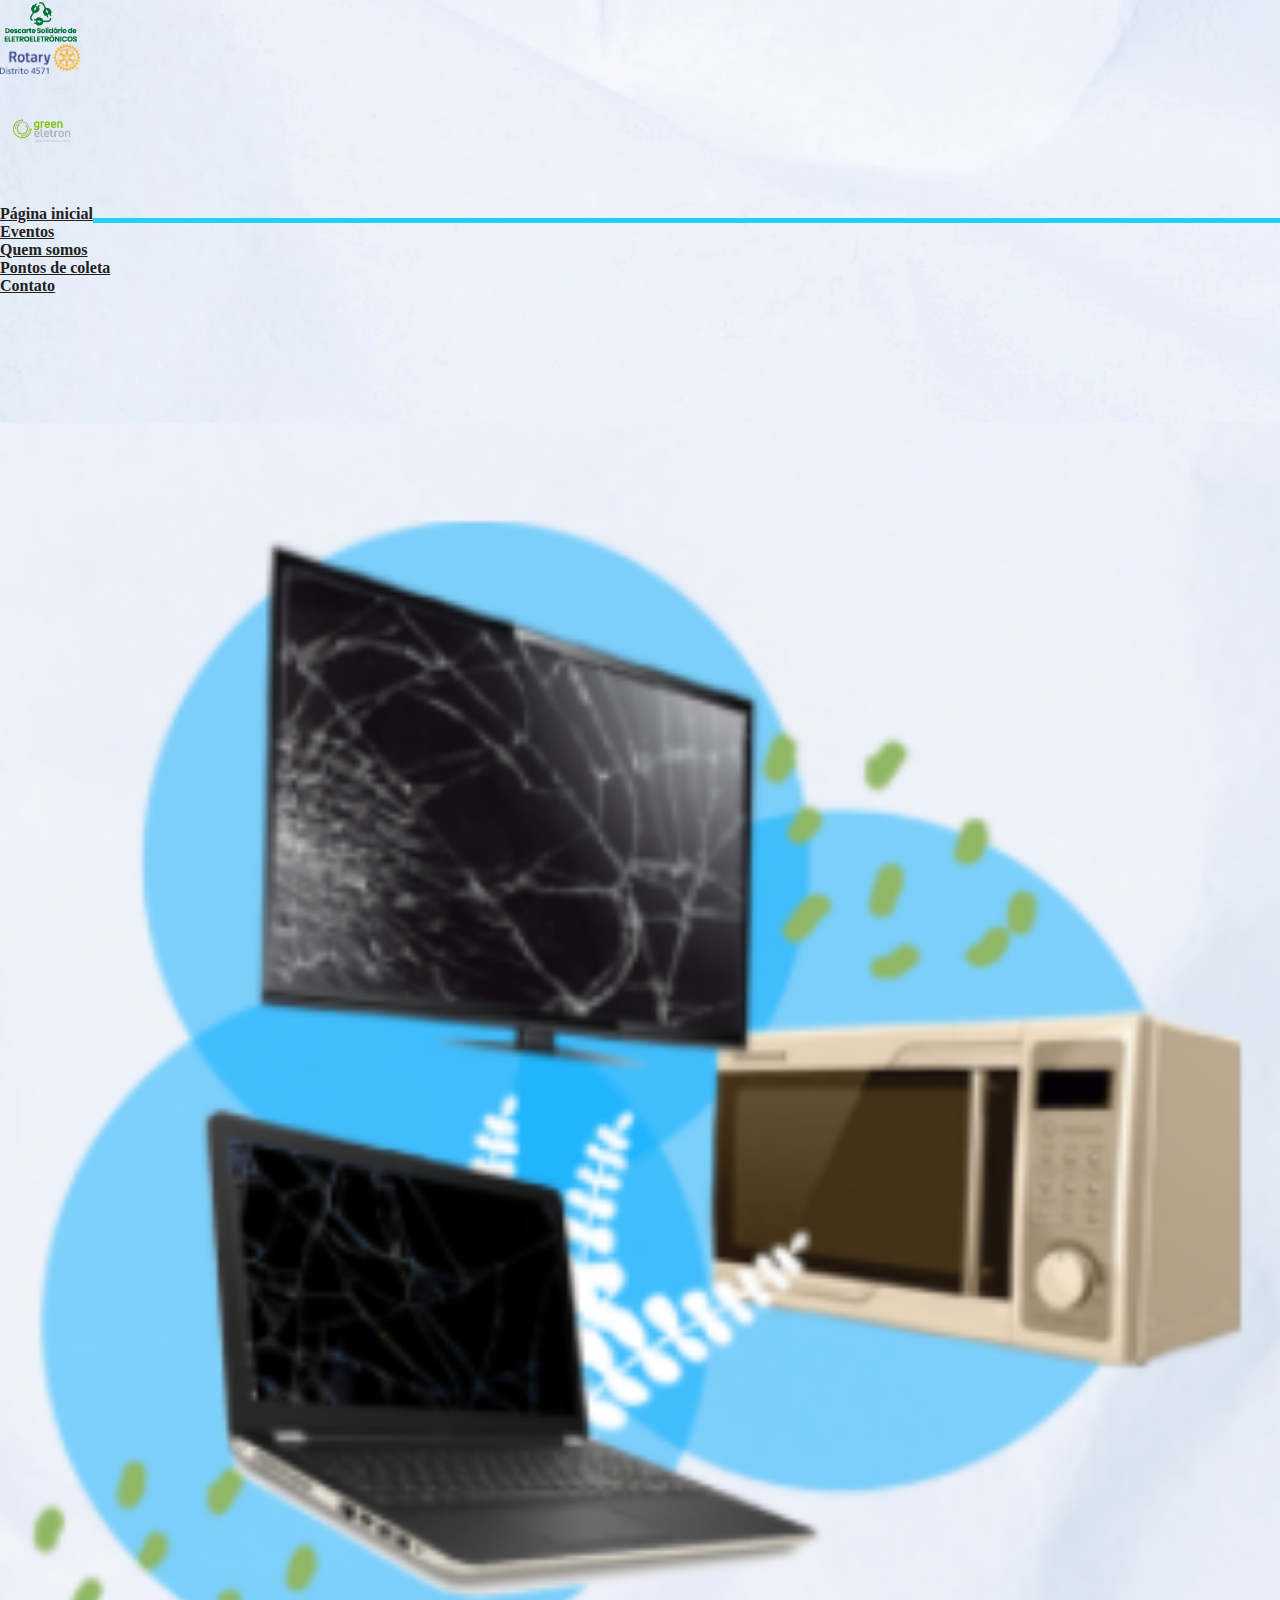
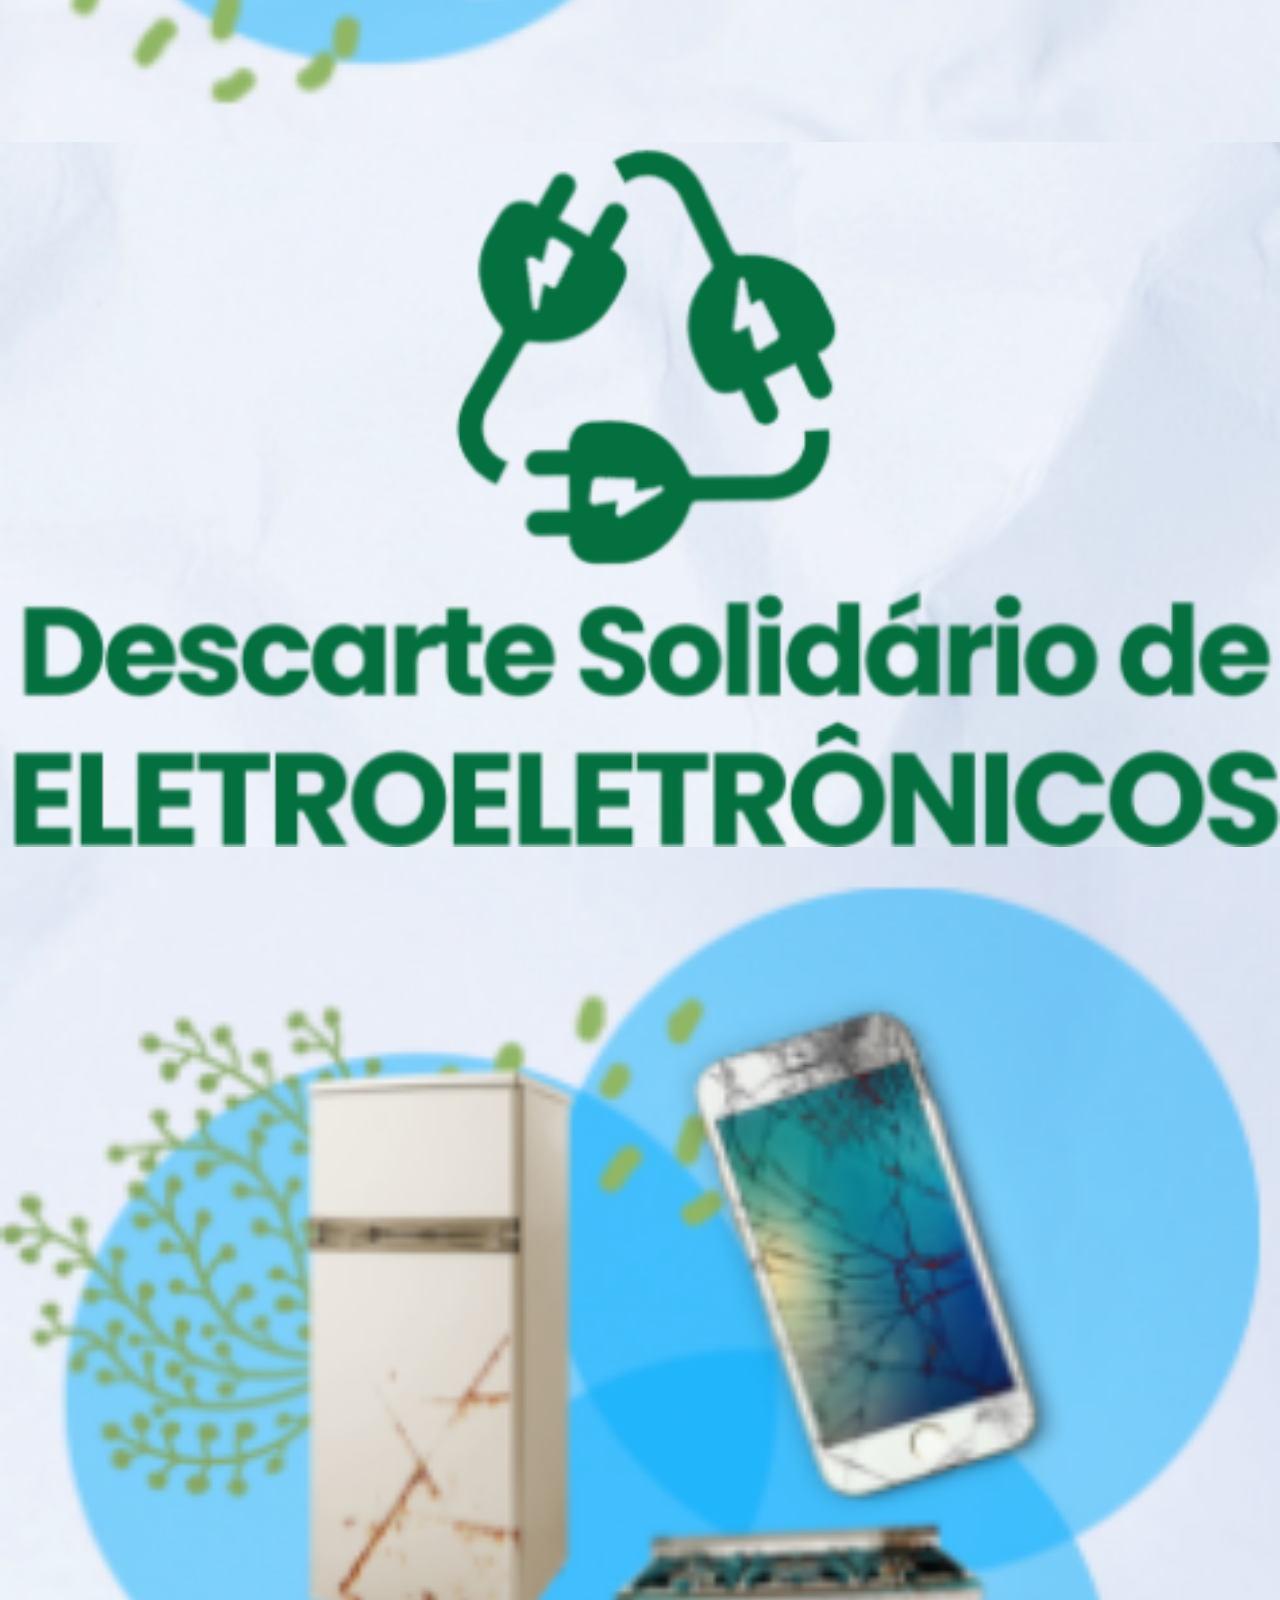
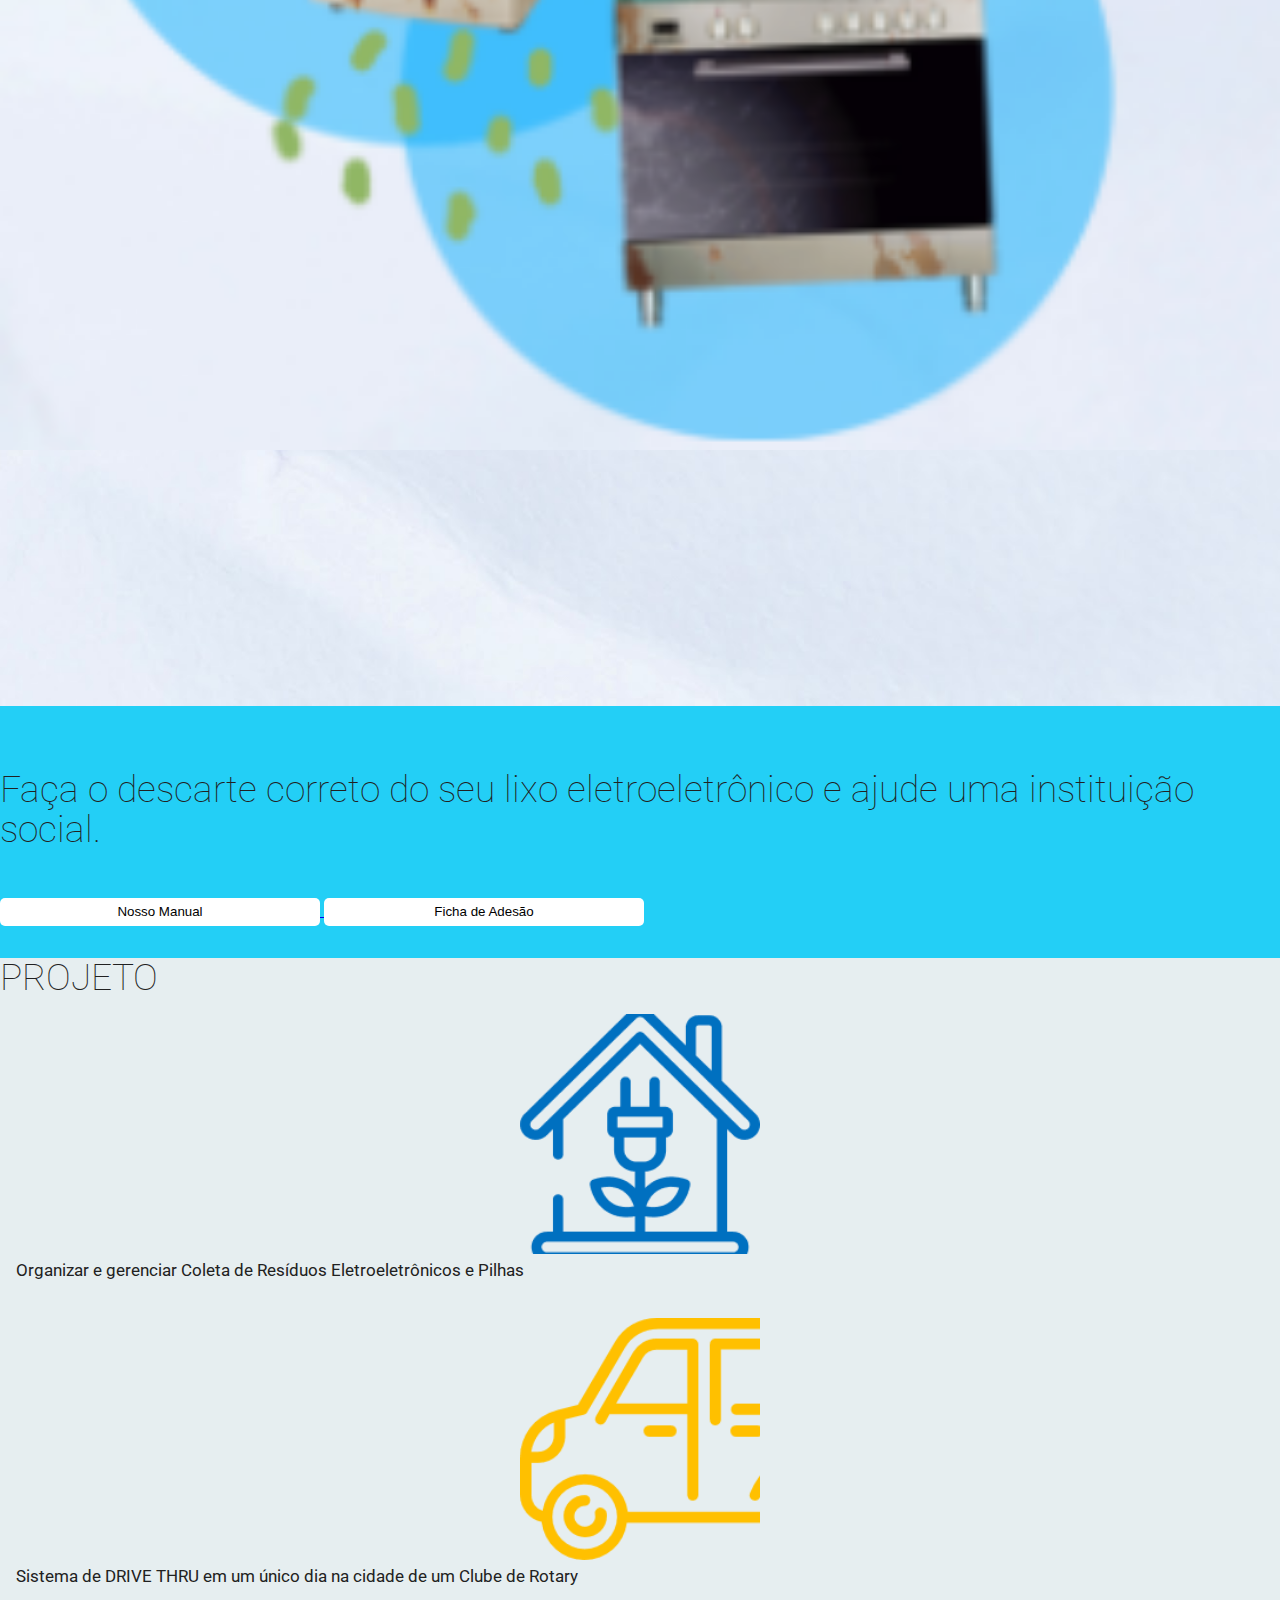
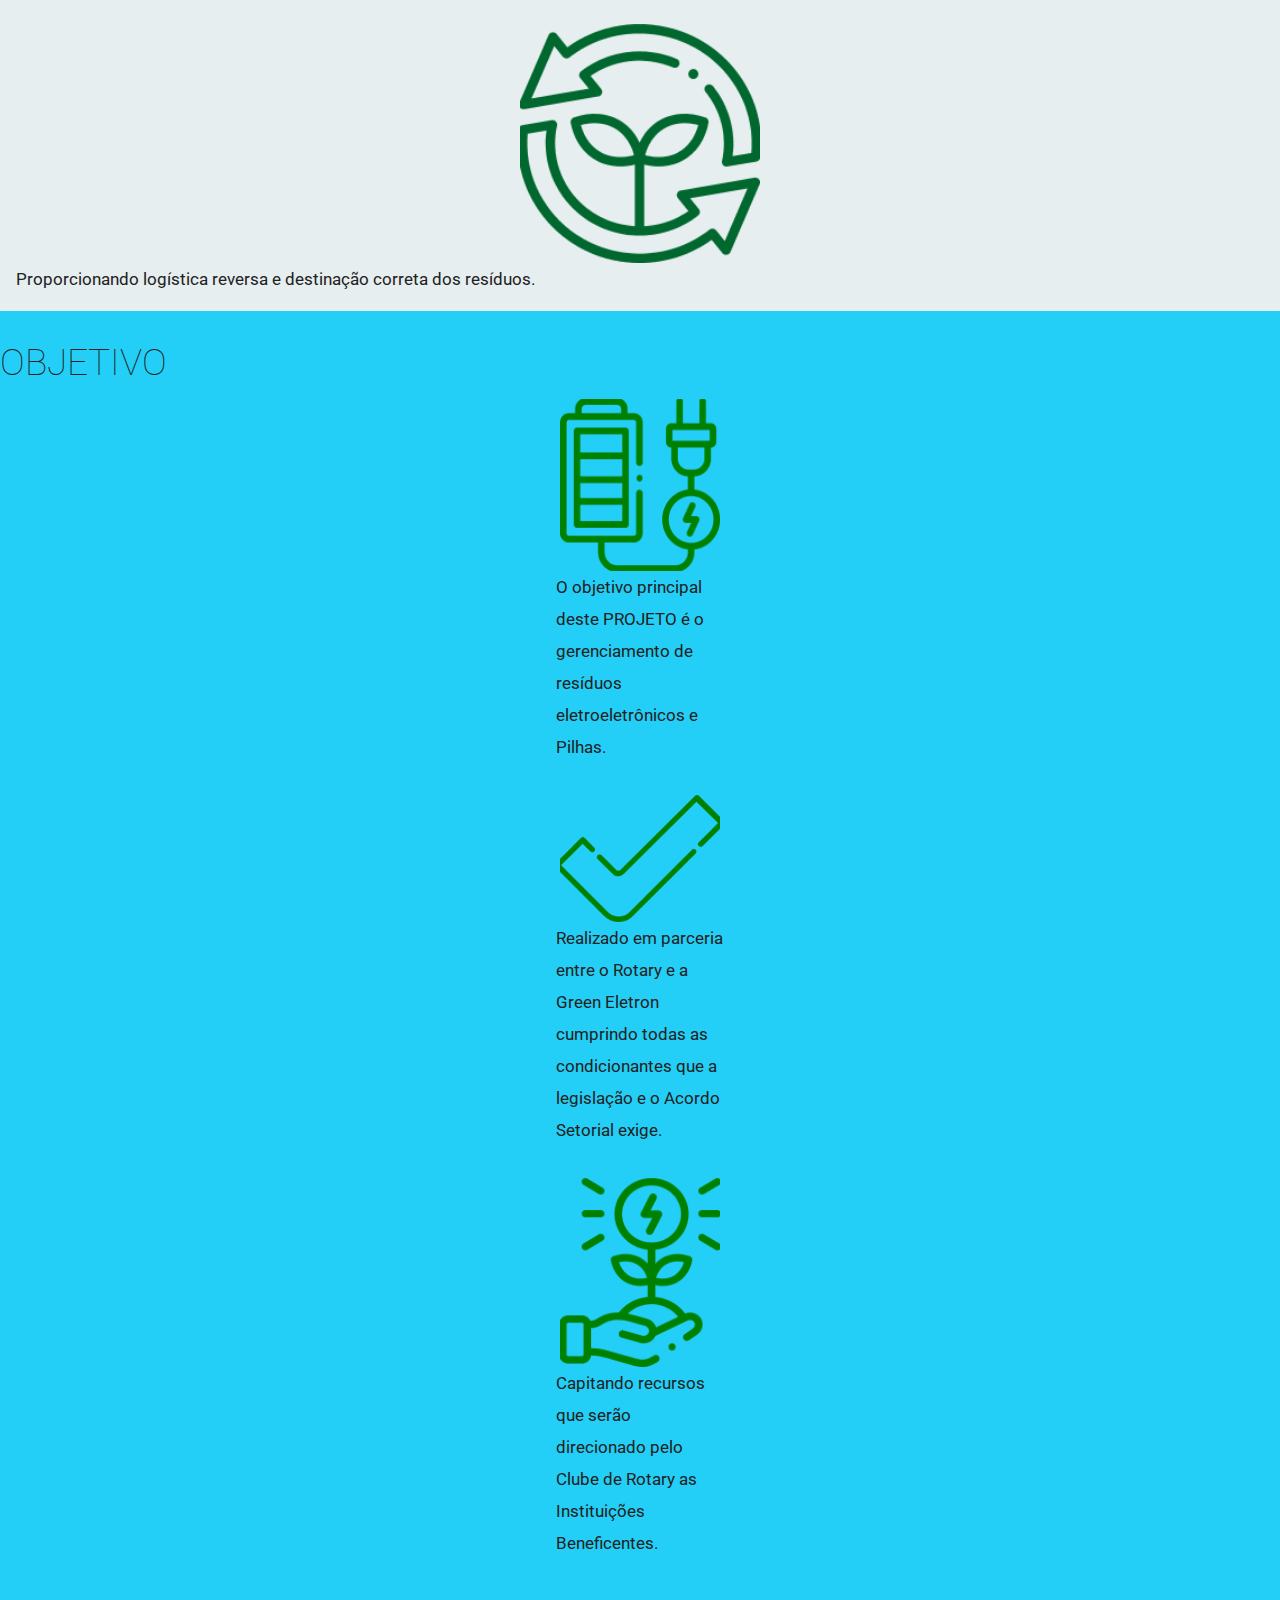
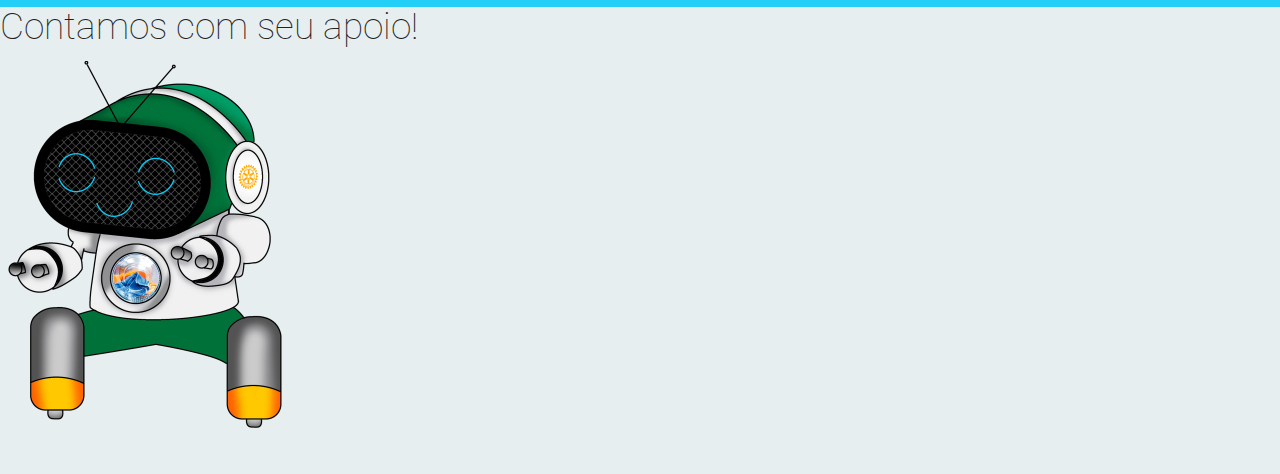
<file: index.html>
<!DOCTYPE html>
<html lang="en">
  <head>
    <link rel="preconnect" href="https://fonts.googleapis.com" />
    <link rel="preconnect" href="https://fonts.gstatic.com" crossorigin />
    <link
      href="https://fonts.googleapis.com/css2?family=Roboto:wght@100;300;400;500;700&display=swap"
      rel="stylesheet"
    />
    <meta charset="UTF-8" />
    <meta http-equiv="X-UA-Compatible" content="IE=edge" />
    <meta name="viewport" content="width=device-width, initial-scale=1.0" />
    <link
      href="https://cdn.jsdelivr.net/npm/bootstrap@5.1.3/dist/css/bootstrap.min.css"
      rel="stylesheet"
      integrity="sha384-1BmE4kWBq78iYhFldvKuhfTAU6auU8tT94WrHftjDbrCEXSU1oBoqyl2QvZ6jIW3"
      crossorigin="anonymous"
    />
    <link rel="stylesheet" href="./css/style.css" />
    <link rel="stylesheet" href="https://maxst.icons8.com/vue-static/landings/line-awesome/line-awesome/1.3.0/css/line-awesome.min.css">
    <title>Rotary 4751</title>
  </head>
  <body>
    <header class="container-fluid p-0">
      <nav class="navbar navbar-expand-lg mx-auto">
        <div class="container-fluid">
          <a class="navbar-brand d-flex align-items-center" href="/">
            <img
              src="./images/logo-top.png"
              alt="Logo Descarte"
              class="img-logo  mr-2"
            />
            <img
            src="./images/rotary.png"
            alt="Logo Rotary"
            class="img-logo mr-2"
          />
          <img
          src="./images/green.png"
          alt="Logo Green Eletron"
          class="img-logo"
        />
          
          <button
            class="navbar-toggler"
            type="button"
            data-bs-toggle="collapse"
            data-bs-target="#navbarSupportedContent"
            aria-controls="navbarSupportedContent"
            aria-expanded="false"
            aria-label="Toggle navigation"
          >
            <span class="navbar-toggler-icon">
              <i class="las la-bars"></i>
            </span>
          </button>
          <div class="collapse navbar-collapse" id="navbarSupportedContent">
            <ul class="navbar-nav ms-auto mb-2">
              <li class="nav-item active">
                <a class="nav-link " href="index.html">Página inicial </a>
              </li>
              <li class="nav-item">
                <a class="nav-link" href="eventos.html">Eventos</a>
              </li>

              <li class="nav-item">
                <a class="nav-link" href="quem-somos.html">Quem somos</a>
              </li>
              <li class="nav-item">
                <a class="nav-link" href="pontos.html">Pontos de coleta</a>
              </li>
              <li class="nav-item">
                <a class="nav-link" href="#">Contato</a>
              </li>
            </ul>
          </div>
        </div>
      </nav>

      <div class="container p-intro">
        <div class="row align-items-center">
          <div class="col-md-3 me-auto">
            <img
              src="./images/computer.png"
              alt=""
              class="img-fluid mt-5 w-100"
            />
          </div>
          <div class="col-md-6">
            <img src="./images/descarte.png" alt="" class="img-fluid w-100" />
          </div>
          <div class="col-md-3 ms-auto">
            <img src="./images/cell.png" alt="" class="img-fluid w-100 mt-5" />
          </div>
        </div>
      </div>
    </header>
    <main>
      <div class="intro-descarte">
        <div class="container">
          <div class="row">
            <div class="col-12 text-center">
              <h1>
                Faça o descarte correto do seu lixo eletroeletrônico e ajude uma
                instituição social.
              </h1>

              <a href="404.html" target="_blank">
                <button class="btn-1">Nosso Manual</button>
              </a>

              <a href="./pdf/ficha.docx" download>
                <button class="btn-1">Ficha de Adesão</button>
              </a>
            </div>
          </div>
        </div>
      </div>
      <div class="container mt-4 text-center project">
        <h1>PROJETO</h1>
        <div class="row mt-5">
          <div class="col-md-4 item-project">
            <div>
              <img src="./images/house.png" alt="" class="img-fluid" />
              <p>
                Organizar e gerenciar Coleta de Resíduos Eletroeletrônicos e
                Pilhas
              </p>
            </div>
          </div>
          <div class="col-md-4 item-project">
            <div>
              <img src="./images/car.png" alt="" class="img-fluid" />
              <p>
                Sistema de DRIVE THRU em um único dia na cidade de um Clube de
                Rotary
              </p>
            </div>
          </div>
          <div class="col-md-4 item-project">
            <div>
              <img src="./images/plant.png" alt="" class="img-fluid" />
              <p>
                Proporcionando logística reversa e destinação correta dos
                resíduos.
              </p>
            </div>
          </div>
        </div>
      </div>

      <div class="objective">
        <div class="container">
          <div class="row">
            <div class="col-12 text-center">
              <h1>OBJETIVO</h1>

              <div class="row mt-5 align-items-center text-center">
                <div class="col-md-4 item-objective">
                  <div>
                    <img src="./images/battery.png" alt="" class="img-fluid" />
                    <p>
                      O objetivo principal deste PROJETO é o gerenciamento de
                      resíduos eletroeletrônicos e Pilhas.
                    </p>
                  </div>
                </div>
                <div class="col-md-4 item-objective">
                  <div>
                    <img src="./images/check.png" alt="" class="img-fluid" />
                    <p>
                      Realizado em parceria entre o Rotary e a Green Eletron
                      cumprindo todas as condicionantes que a legislação e o
                      Acordo Setorial exige.
                    </p>
                  </div>
                </div>
                <div class="col-md-4 item-objective">
                  <div>
                    <img src="./images/coin.png" alt="" class="img-fluid" />
                    <p>
                      Capitando recursos que serão direcionado pelo Clube de
                      Rotary as Instituições Beneficentes.
                    </p>
                  </div>
                </div>
              </div>
            </div>
          </div>
        </div>
      </div>
      <div class="container mt-4 text-center apoio">
        <h1>Contamos com seu apoio!</h1>
        <div class="row mt-5 text-center">
          <div class="col-12">
            <img src="./images/robot.png" alt="" class="img-fluid mt-5 mx-auto" />
          
          </div>
        </div>
      </div>
    </main>
    <script
      src="https://cdn.jsdelivr.net/npm/@popperjs/core@2.10.2/dist/umd/popper.min.js"
      integrity="sha384-7+zCNj/IqJ95wo16oMtfsKbZ9ccEh31eOz1HGyDuCQ6wgnyJNSYdrPa03rtR1zdB"
      crossorigin="anonymous"
    ></script>
    <script
      src="https://cdn.jsdelivr.net/npm/bootstrap@5.1.3/dist/js/bootstrap.min.js"
      integrity="sha384-QJHtvGhmr9XOIpI6YVutG+2QOK9T+ZnN4kzFN1RtK3zEFEIsxhlmWl5/YESvpZ13"
      crossorigin="anonymous"
    ></script>
    <script src="https://ajax.googleapis.com/ajax/libs/jquery/3.5.1/jquery.min.js"></script>
    <script src="./js/main.js"></script>
  </body>
</html>
</file>
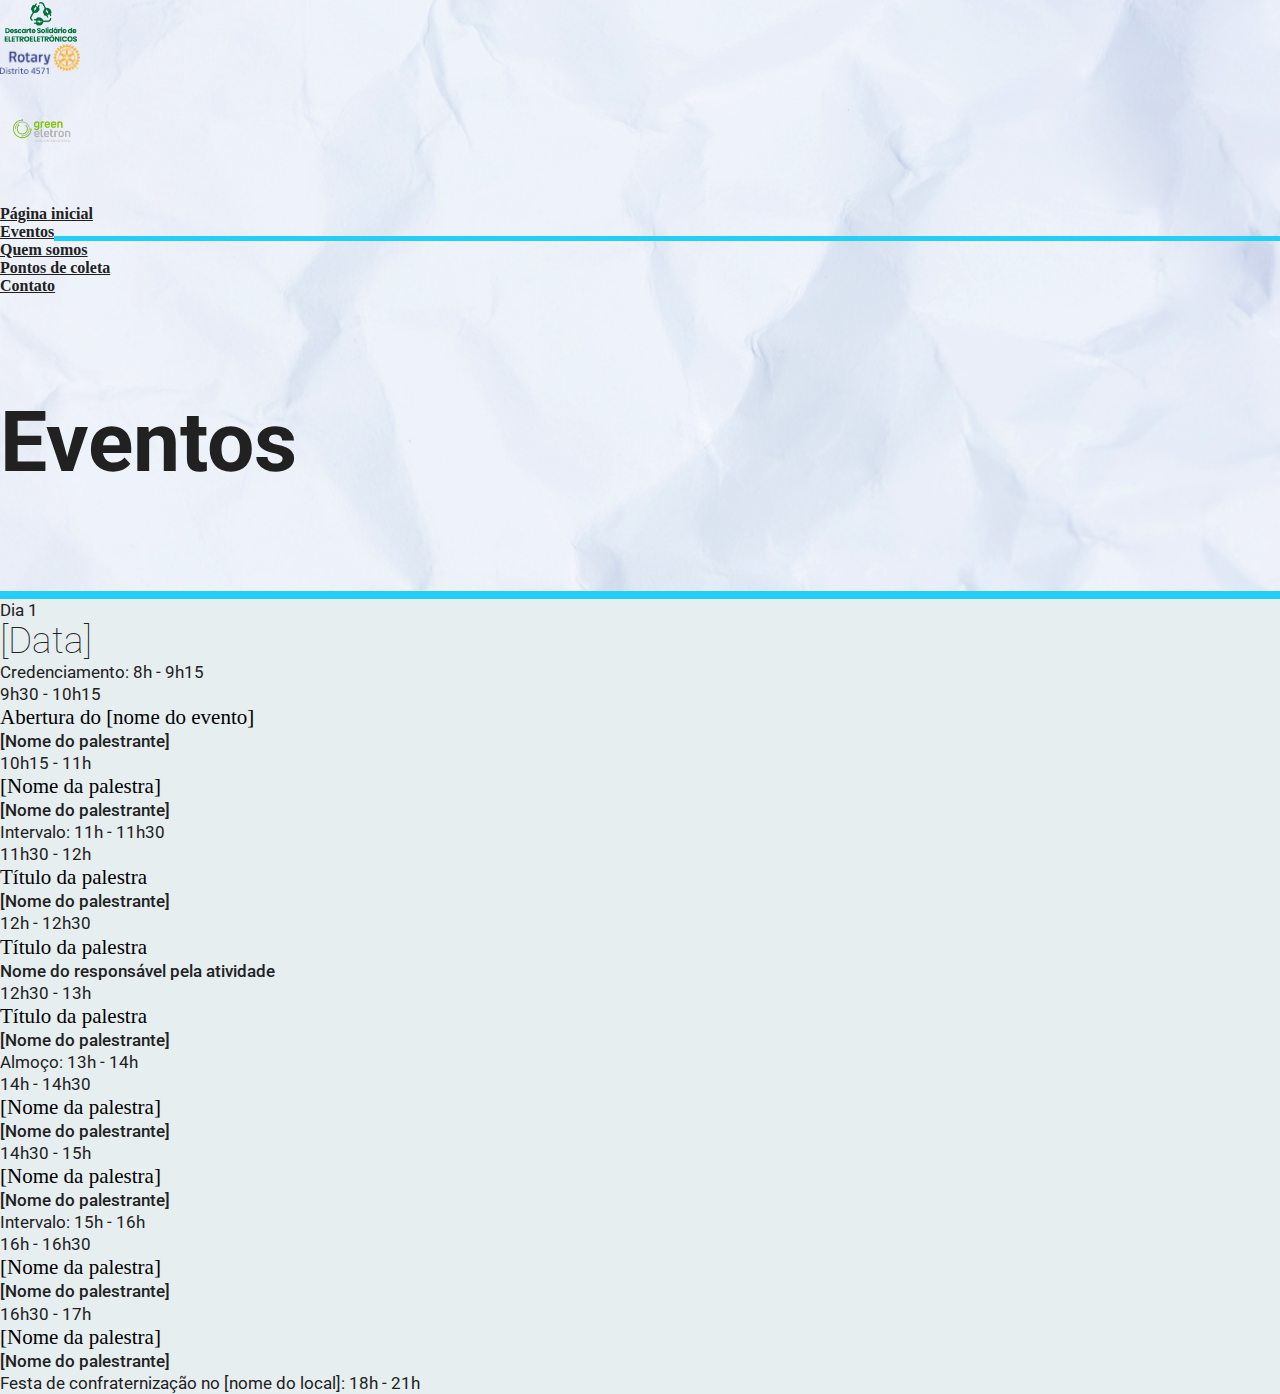
<file: eventos.html>
<!DOCTYPE html>
<html lang="en">
  <head>
    <link rel="preconnect" href="https://fonts.googleapis.com" />
    <link rel="preconnect" href="https://fonts.gstatic.com" crossorigin />
    <link
      href="https://fonts.googleapis.com/css2?family=Roboto:wght@100;300;400;500;700&display=swap"
      rel="stylesheet"
    />
    <meta charset="UTF-8" />
    <meta http-equiv="X-UA-Compatible" content="IE=edge" />
    <meta name="viewport" content="width=device-width, initial-scale=1.0" />
    <link
      href="https://cdn.jsdelivr.net/npm/bootstrap@5.1.3/dist/css/bootstrap.min.css"
      rel="stylesheet"
      integrity="sha384-1BmE4kWBq78iYhFldvKuhfTAU6auU8tT94WrHftjDbrCEXSU1oBoqyl2QvZ6jIW3"
      crossorigin="anonymous"
    />
    <link rel="stylesheet" href="css/style.css" />
    <link
      rel="stylesheet"
      href="https://maxst.icons8.com/vue-static/landings/line-awesome/line-awesome/1.3.0/css/line-awesome.min.css"
    />
    <title>Rotary 4751</title>
  </head>
  <body>
    <header class="container-fluid">
      <nav class="navbar navbar-expand-lg mx-auto">
        <div class="container-fluid">
          <a class="navbar-brand d-flex align-items-center" href="/">
            <img
            src="./images/logo-top.png"
            alt="Logo Descarte"
            class="img-logo  mr-2"
          />
          <img
          src="./images/rotary.png"
          alt="Logo Rotary"
          class="img-logo mr-2"
        />
        <img
        src="./images/green.png"
        alt="Logo Green Eletron"
        class="img-logo"
      />
          <button
            class="navbar-toggler"
            type="button"
            data-bs-toggle="collapse"
            data-bs-target="#navbarSupportedContent"
            aria-controls="navbarSupportedContent"
            aria-expanded="false"
            aria-label="Toggle navigation"
          >
            <span class="navbar-toggler-icon">
              <i class="las la-bars"></i>
            </span>
          </button>
          <div class="collapse navbar-collapse" id="navbarSupportedContent">
            <ul class="navbar-nav ms-auto mb-2">
              <li class="nav-item ">
                <a class="nav-link " href="index.html">Página inicial </a>
              </li>
              <li class="nav-item active">
                <a class="nav-link" href="eventos.html">Eventos</a>
              </li>

              <li class="nav-item">
                <a class="nav-link" href="quem-somos.html">Quem somos</a>
              </li>
              <li class="nav-item">
                <a class="nav-link" href="pontos.html">Pontos de coleta</a>
              </li>
              <li class="nav-item">
                <a class="nav-link" href="#">Contato</a>
              </li>
            </ul>
          </div>
        </div>
      </nav>

      <div class="container">
        <div class="row align-items-center text-center intro">
          <h1>Eventos</h1>
        </div>
      </div>
    </header>
    <div class="line-blue"></div>
    <main class="mt-5">
      <p class="day-sub text-center">Dia 1</p>
      <h1 class="day mt-3 text-center">[Data]</h1>

      <p class="mt-5 text-center">Credenciamento: 8h - 9h15</p>

      <div class="container w-90">
        <div class="row">
          <div class="col-12">
            <div class="mt-5 d-flex schedule">
              <p class="me-4">9h30 - 10h15</p>
              <div>
                <h3>Abertura do [nome do evento]</h3>
                <p><strong>[Nome do palestrante]</strong></p>
              </div>
            </div>

            <div class="mt-5 d-flex schedule">
              <p class="me-4">10h15 - 11h</p>
              <div>
                <h3>[Nome da palestra]</h3>
                <p><strong>[Nome do palestrante]</strong></p>
              </div>
            </div>
          </div>
        </div>
      </div>
      <p class="mt-5 text-center">Intervalo: 11h - 11h30</p>
      <div class="container w-90">
        <div class="row">
          <div class="col-12">
            <div class="mt-5 d-flex schedule">
              <p class="me-4">11h30 - 12h</p>
              <div>
                <h3>Título da palestra</h3>
                <p><strong>[Nome do palestrante]</strong></p>
              </div>
            </div>

            <div class="mt-5 d-flex schedule">
              <p class="me-4">12h - 12h30</p>
              <div>
                <h3>Título da palestra</h3>
                <p><strong>Nome do responsável pela atividade</strong></p>
              </div>
            </div>
            <div class="mt-5 d-flex schedule">
              <p class="me-4">12h30 - 13h</p>
              <div>
                <h3>Título da palestra</h3>
                <p><strong>[Nome do palestrante]</strong></p>
              </div>
            </div>
          </div>
        </div>
      </div>

      <p class="mt-5 text-center">Almoço: 13h - 14h</p>
      <div class="container w-90">
        <div class="row">
          <div class="col-12">
            <div class="mt-5 d-flex schedule">
              <p class="me-4">14h - 14h30</p>
              <div>
                <h3>[Nome da palestra]</h3>
                <p><strong>[Nome do palestrante]</strong></p>
              </div>
            </div>

            <div class="mt-5 d-flex schedule">
              <p class="me-4">14h30 - 15h</p>
              <div>
                <h3>[Nome da palestra]</h3>
                <p><strong>[Nome do palestrante]</strong></p>
              </div>
            </div>
          </div>
        </div>
      </div>

      <p class="mt-5 text-center">Intervalo: 15h - 16h</p>
      <div class="container w-90">
        <div class="row">
          <div class="col-12">
            <div class="mt-5 d-flex schedule">
              <p class="me-4">16h - 16h30</p>
              <div>
                <h3>[Nome da palestra]</h3>
                <p><strong>[Nome do palestrante]</strong></p>
              </div>
            </div>

            <div class="mt-5 d-flex schedule">
              <p class="me-4">16h30 - 17h</p>
              <div>
                <h3>[Nome da palestra]</h3>
                <p><strong>[Nome do palestrante]</strong></p>
              </div>
            </div>
          </div>
        </div>
      </div>

      <p class="mt-5 text-center">Festa de confraternização no [nome do local]: 18h - 21h</p>
    </main>
    <script
      src="https://cdn.jsdelivr.net/npm/@popperjs/core@2.10.2/dist/umd/popper.min.js"
      integrity="sha384-7+zCNj/IqJ95wo16oMtfsKbZ9ccEh31eOz1HGyDuCQ6wgnyJNSYdrPa03rtR1zdB"
      crossorigin="anonymous"
    ></script>
    <script
      src="https://cdn.jsdelivr.net/npm/bootstrap@5.1.3/dist/js/bootstrap.min.js"
      integrity="sha384-QJHtvGhmr9XOIpI6YVutG+2QOK9T+ZnN4kzFN1RtK3zEFEIsxhlmWl5/YESvpZ13"
      crossorigin="anonymous"
    ></script>
    <script src="https://ajax.googleapis.com/ajax/libs/jquery/3.5.1/jquery.min.js"></script>
    <script src="./js/main.js"></script>
  </body>
</html>
</file>
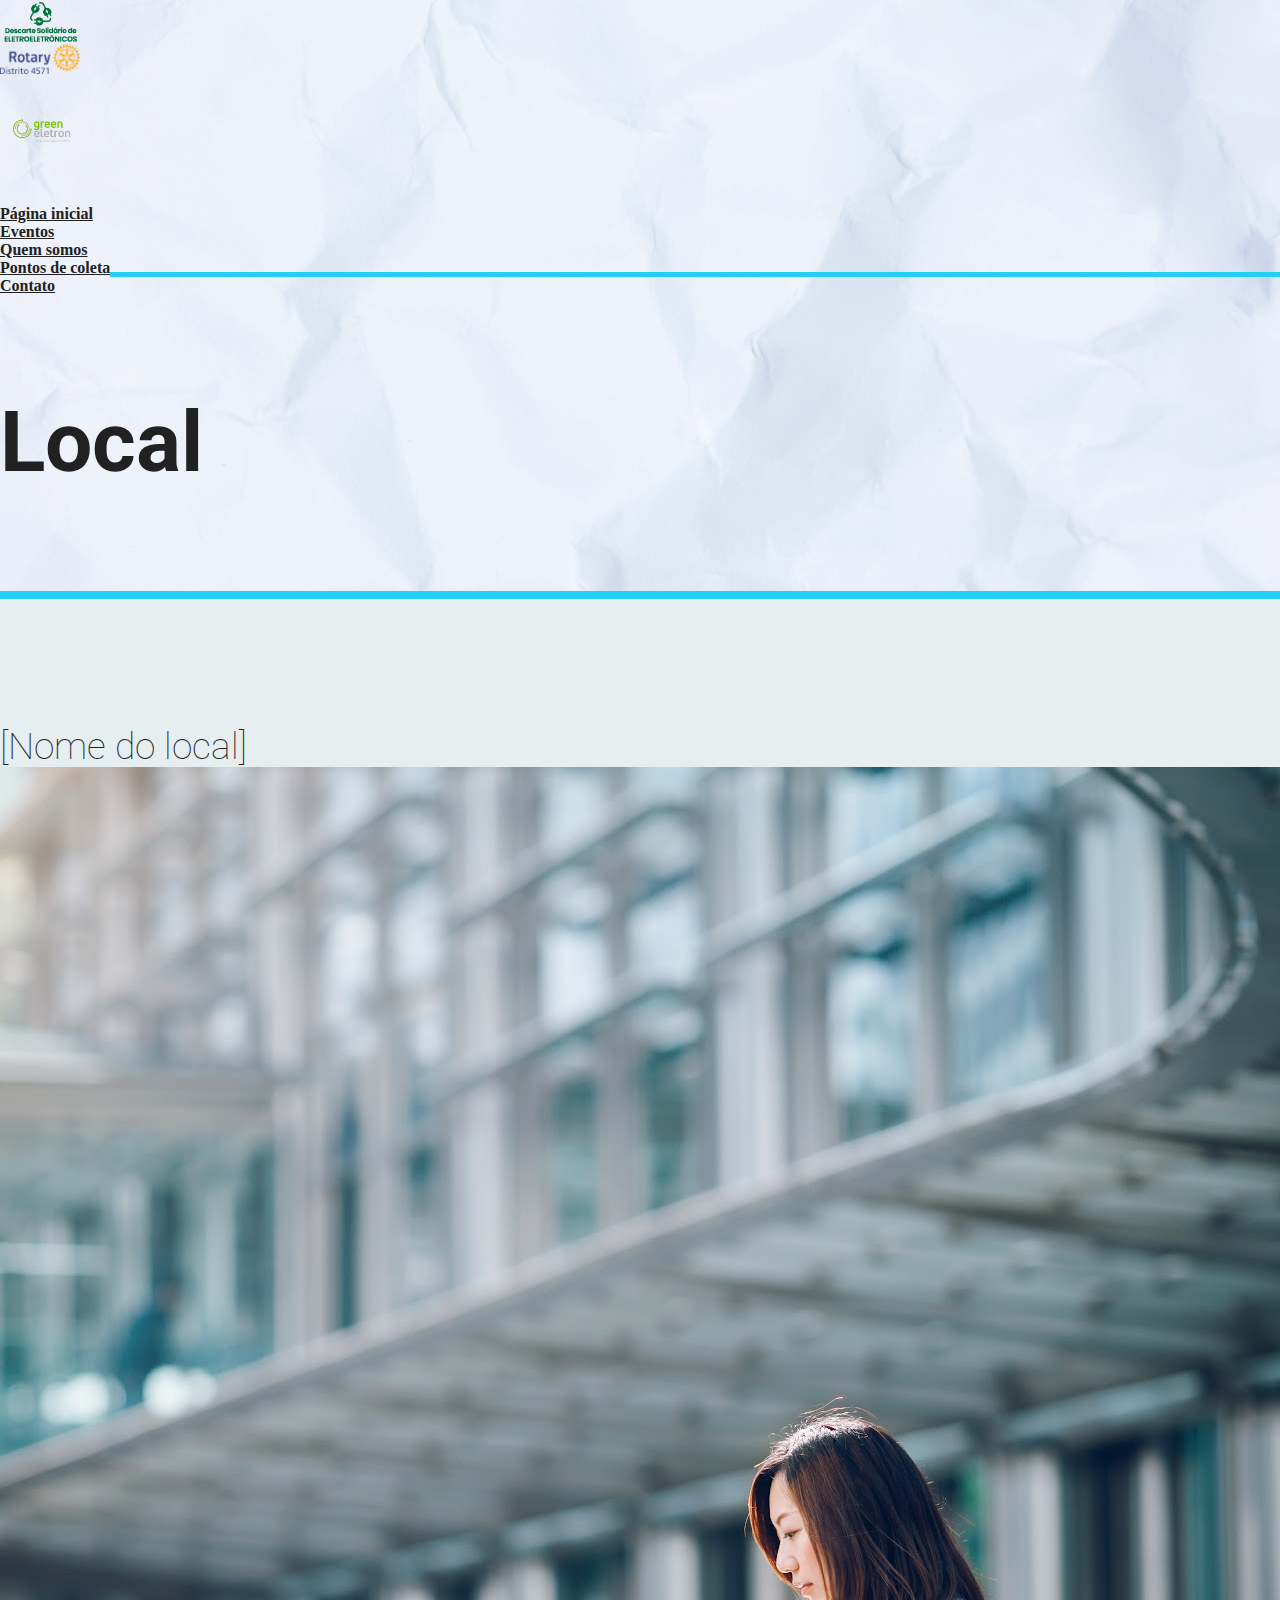
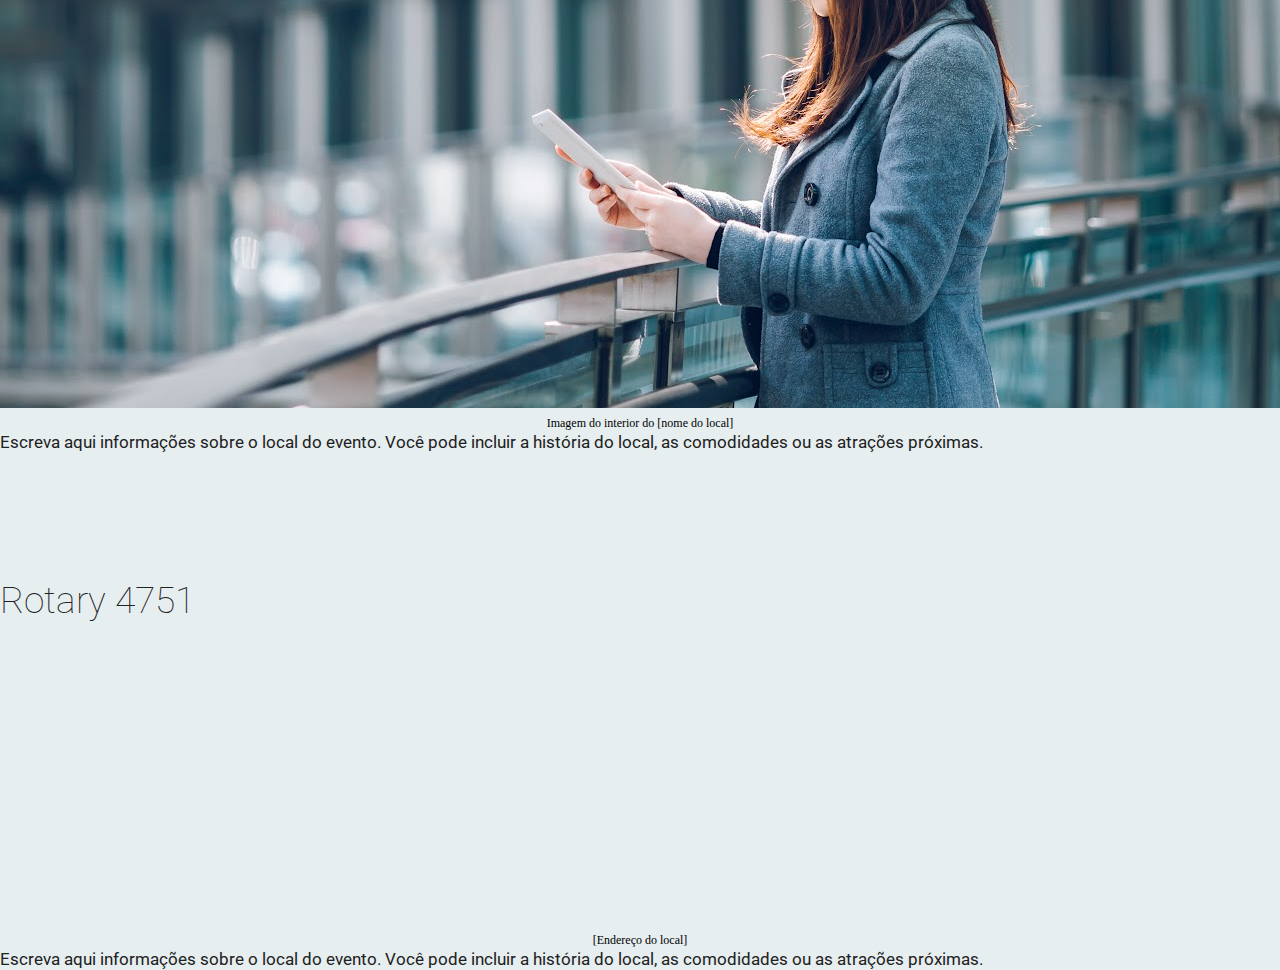
<file: pontos.html>
<!DOCTYPE html>
<html lang="en">
  <head>
    <link rel="preconnect" href="https://fonts.googleapis.com" />
    <link rel="preconnect" href="https://fonts.gstatic.com" crossorigin />
    <link
      href="https://fonts.googleapis.com/css2?family=Roboto:wght@100;300;400;500;700&display=swap"
      rel="stylesheet"
    />
    <meta charset="UTF-8" />
    <meta http-equiv="X-UA-Compatible" content="IE=edge" />
    <meta name="viewport" content="width=device-width, initial-scale=1.0" />
    <link
      href="https://cdn.jsdelivr.net/npm/bootstrap@5.1.3/dist/css/bootstrap.min.css"
      rel="stylesheet"
      integrity="sha384-1BmE4kWBq78iYhFldvKuhfTAU6auU8tT94WrHftjDbrCEXSU1oBoqyl2QvZ6jIW3"
      crossorigin="anonymous"
    />
    <link rel="stylesheet" href="./css/style.css" />
    <link
      rel="stylesheet"
      href="https://maxst.icons8.com/vue-static/landings/line-awesome/line-awesome/1.3.0/css/line-awesome.min.css"
    />
    <title>Rotary 4751</title>
  </head>
  <body>
    <header class="container-fluid">
      <nav class="navbar navbar-expand-lg mx-auto">
        <div class="container-fluid">
          <a class="navbar-brand d-flex align-items-center" href="/">
            <img
              src="./images/logo-top.png"
              alt="Logo Descarte"
              class="img-logo  mr-2"
            />
            <img
            src="./images/rotary.png"
            alt="Logo Rotary"
            class="img-logo mr-2"
          />
          <img
          src="./images/green.png"
          alt="Logo Green Eletron"
          class="img-logo"
        />
          <button
            class="navbar-toggler"
            type="button"
            data-bs-toggle="collapse"
            data-bs-target="#navbarSupportedContent"
            aria-controls="navbarSupportedContent"
            aria-expanded="false"
            aria-label="Toggle navigation"
          >
            <span class="navbar-toggler-icon">
              <i class="las la-bars"></i>
            </span>
          </button>
          <div class="collapse navbar-collapse" id="navbarSupportedContent">
            <ul class="navbar-nav ms-auto mb-2">
              <li class="nav-item ">
                <a class="nav-link " href="index.html">Página inicial </a>
              </li>
              <li class="nav-item ">
                <a class="nav-link" href="eventos.html">Eventos</a>
              </li>

              <li class="nav-item">
                <a class="nav-link" href="quem-somos.html">Quem somos</a>
              </li>
              <li class="nav-item active">
                <a class="nav-link" href="pontos.html">Pontos de coleta</a>
              </li>
              <li class="nav-item">
                <a class="nav-link" href="#">Contato</a>
              </li>
            </ul>
          </div>
        </div>
      </nav>

      <div class="container">
        <div class="row align-items-center text-center intro">
          <h1>Local</h1>
        </div>
      </div>
    </header>
    <div class="line-blue"></div>
    <main class="mt-5 py-5">
      <h1 class="text-center local fw">[Nome do local]</h1>

      <div class="container">
        <div class="row mt-5">
          <div class="col-md-6 item-local">
            <img src="./images/picture1.jpg" alt="" class="w-50 mx-auto" />
            <span>Imagem do interior do [nome do local]</span>
          </div>
          <div class="col-md-6 item-local">
            <p>
              Escreva aqui informações sobre o local do evento. Você pode
              incluir a história do local, as comodidades ou as atrações
              próximas.
            </p>
          </div>
        </div>
      </div>

      <h1 class="text-center local fw ">Rotary 4751</h1>

      <div class="container">
        <div class="row mt-5">
          <div class="col-md-6 item-local">
            <iframe
              src="https://www.google.com/maps/embed?pb=!1m14!1m8!1m3!1d3686.1607021709024!2d-44.098942!3d-22.498153!3m2!1i1024!2i768!4f13.1!3m3!1m2!1s0x9e97ff7b39ef35%3A0xc44db560e503a79b!2sR.%20Rotary%20Internacional%2C%2045%20-%20Jardim%20Primavera%2C%20Volta%20Redonda%20-%20RJ%2C%2027283-390%2C%20Brasil!5e0!3m2!1spt-BR!2sus!4v1635174744849!5m2!1spt-BR!2sus"
              width="300"
              height="300"
              style="border: 0"
              allowfullscreen=""
              loading="lazy"
              class="mx-auto d-block"
            ></iframe>
            <span>[Endereço do local]</span>
          </div>
          <div class="col-md-6 item-local">
            <p>
              Escreva aqui informações sobre o local do evento. Você pode
              incluir a história do local, as comodidades ou as atrações
              próximas.
            </p>
          </div>
        </div>
      </div>
    </main>
    <script
      src="https://cdn.jsdelivr.net/npm/@popperjs/core@2.10.2/dist/umd/popper.min.js"
      integrity="sha384-7+zCNj/IqJ95wo16oMtfsKbZ9ccEh31eOz1HGyDuCQ6wgnyJNSYdrPa03rtR1zdB"
      crossorigin="anonymous"
    ></script>
    <script
      src="https://cdn.jsdelivr.net/npm/bootstrap@5.1.3/dist/js/bootstrap.min.js"
      integrity="sha384-QJHtvGhmr9XOIpI6YVutG+2QOK9T+ZnN4kzFN1RtK3zEFEIsxhlmWl5/YESvpZ13"
      crossorigin="anonymous"
    ></script>
    <script src="https://ajax.googleapis.com/ajax/libs/jquery/3.5.1/jquery.min.js"></script>
    <script src="./js/main.js"></script>
  </body>
</html>
</file>
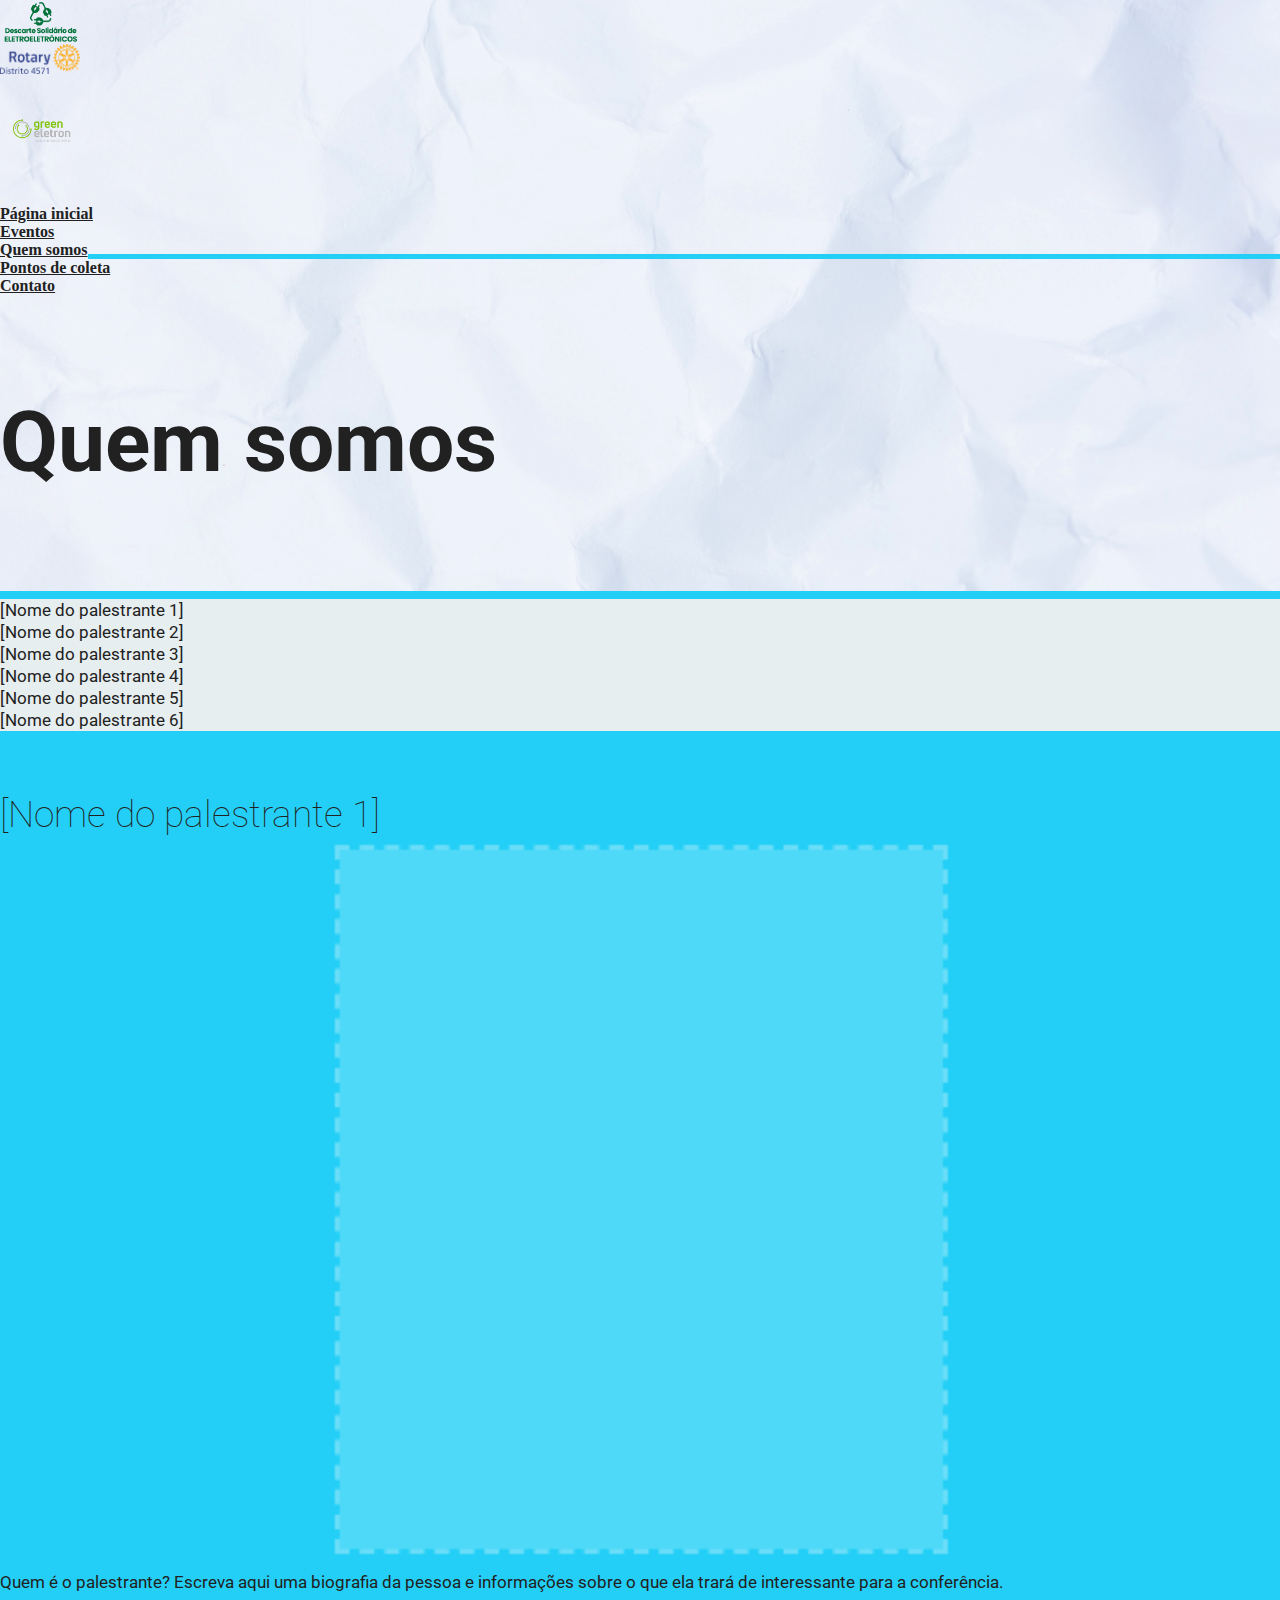
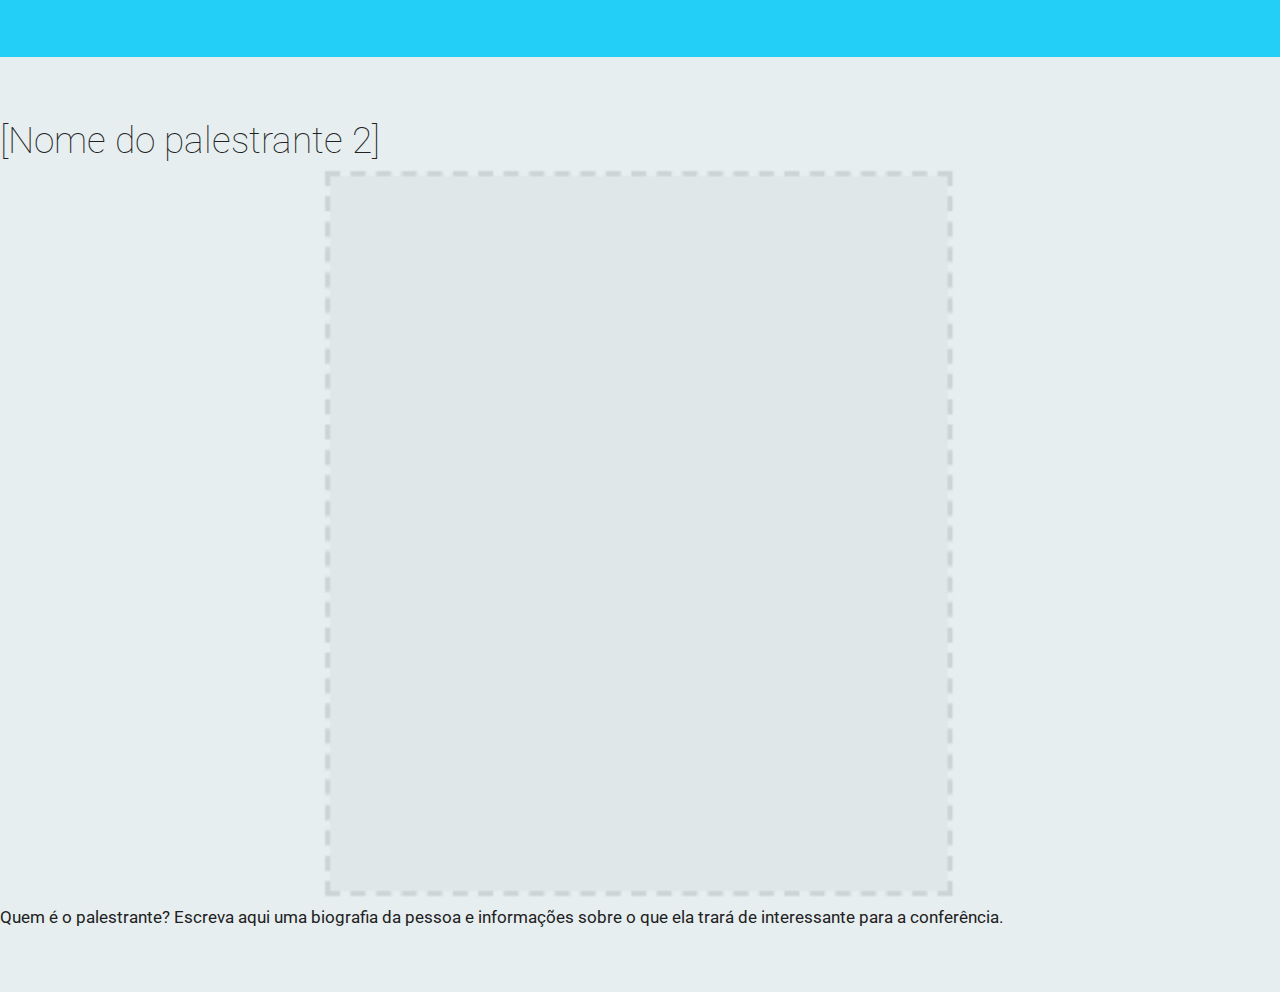
<file: quem-somos.html>
<!DOCTYPE html>
<html lang="en">
  <head>
    <link rel="preconnect" href="https://fonts.googleapis.com" />
    <link rel="preconnect" href="https://fonts.gstatic.com" crossorigin />
    <link
      href="https://fonts.googleapis.com/css2?family=Roboto:wght@100;300;400;500;700&display=swap"
      rel="stylesheet"
    />
    <meta charset="UTF-8" />
    <meta http-equiv="X-UA-Compatible" content="IE=edge" />
    <meta name="viewport" content="width=device-width, initial-scale=1.0" />
    <link
      href="https://cdn.jsdelivr.net/npm/bootstrap@5.1.3/dist/css/bootstrap.min.css"
      rel="stylesheet"
      integrity="sha384-1BmE4kWBq78iYhFldvKuhfTAU6auU8tT94WrHftjDbrCEXSU1oBoqyl2QvZ6jIW3"
      crossorigin="anonymous"
    />
    <link rel="stylesheet" href="./css/style.css" />
    <link
      rel="stylesheet"
      href="https://maxst.icons8.com/vue-static/landings/line-awesome/line-awesome/1.3.0/css/line-awesome.min.css"
    />
    <title>Rotary 4751</title>
  </head>
  <body>
    <header class="container-fluid">
      <nav class="navbar navbar-expand-lg mx-auto">
        <div class="container-fluid">
          <a class="navbar-brand d-flex align-items-center" href="/">
            <img
              src="./images/logo-top.png"
              alt="Logo Descarte"
              class="img-logo  mr-2"
            />
            <img
            src="./images/rotary.png"
            alt="Logo Rotary"
            class="img-logo mr-2"
          />
          <img
          src="./images/green.png"
          alt="Logo Green Eletron"
          class="img-logo"
        />
          <button
            class="navbar-toggler"
            type="button"
            data-bs-toggle="collapse"
            data-bs-target="#navbarSupportedContent"
            aria-controls="navbarSupportedContent"
            aria-expanded="false"
            aria-label="Toggle navigation"
          >
            <span class="navbar-toggler-icon">
              <i class="las la-bars"></i>
            </span>
          </button>
          <div class="collapse navbar-collapse" id="navbarSupportedContent">
            <ul class="navbar-nav ms-auto mb-2">
              <li class="nav-item ">
                <a class="nav-link " href="index.html">Página inicial </a>
              </li>
              <li class="nav-item ">
                <a class="nav-link" href="eventos.html">Eventos</a>
              </li>

              <li class="nav-item active">
                <a class="nav-link" href="quem-somos.html">Quem somos</a>
              </li>
              <li class="nav-item ">
                <a class="nav-link" href="pontos.html">Pontos de coleta</a>
              </li>
              <li class="nav-item">
                <a class="nav-link" href="#">Contato</a>
              </li>
            </ul>
          </div>
        </div>
      </nav>

      <div class="container">
        <div class="row align-items-center text-center intro">
          <h1>Quem somos</h1>
        </div>
      </div>
    </header>
    <div class="line-blue"></div>
    <main class="mt-5 who-are">
        <div class="container py-5">
            <div class="row">
                <div class="col-12">
                    <p>[Nome do palestrante 1]</p>
                    <p class="mt-3">[Nome do palestrante 2]</p>
                    <p class="mt-3">[Nome do palestrante 3]</p>
                    <p class="mt-3">[Nome do palestrante 4]</p>
                    <p class="mt-3">[Nome do palestrante 5]</p>
                    <p class="mt-3">[Nome do palestrante 6]</p>
                </div>
            </div>
        </div>

        <div class="palestrante mt-5">
            <div class="container">
                <div class="row">
                    <h1 class="text-center">[Nome do palestrante 1]</h1>
                    <div class="col-md-6 mt-5 item-palestra">
                        <img src="./images/blue-square.png" alt="" class="img-square">
                    </div>
                    <div class="col-md-6  mt-5 item-palestra">
                        <p>Quem é o palestrante? Escreva aqui uma biografia da pessoa e informações sobre o que ela trará de interessante para a conferência.</p>
                    </div>
                </div>
            </div>
        </div>

        <div class="palestrante-gray mt-5">
            <div class="container">
                <div class="row">
                    <h1 class="text-center">[Nome do palestrante 2]</h1>
                    <div class="col-md-6 mt-5 item-palestra">
                        <img src="./images/gray-square.png" alt="" class="img-square">
                    </div>
                    <div class="col-md-6  mt-5 item-palestra">
                        <p>Quem é o palestrante? Escreva aqui uma biografia da pessoa e informações sobre o que ela trará de interessante para a conferência.</p>
                    </div>
                </div>
            </div>
        </div>
 
    <script
      src="https://cdn.jsdelivr.net/npm/@popperjs/core@2.10.2/dist/umd/popper.min.js"
      integrity="sha384-7+zCNj/IqJ95wo16oMtfsKbZ9ccEh31eOz1HGyDuCQ6wgnyJNSYdrPa03rtR1zdB"
      crossorigin="anonymous"
    ></script>
    <script
      src="https://cdn.jsdelivr.net/npm/bootstrap@5.1.3/dist/js/bootstrap.min.js"
      integrity="sha384-QJHtvGhmr9XOIpI6YVutG+2QOK9T+ZnN4kzFN1RtK3zEFEIsxhlmWl5/YESvpZ13"
      crossorigin="anonymous"
    ></script>
    <script src="https://ajax.googleapis.com/ajax/libs/jquery/3.5.1/jquery.min.js"></script>
    <script src="./js/main.js"></script>
  </body>
</html>
</file>
<file: css/style.css>
*,
*::after,
*::before {
  padding: 0;
  margin: 0;
  -webkit-box-sizing: border-box;
          box-sizing: border-box;
}

.intro-descarte {
  background: #23CFF6;
  padding-top: 4rem;
  padding-bottom: 2rem;
}

.intro-descarte h1 {
  font-weight: 100;
}

.project h1 {
  font-weight: 100;
}

.item-project img {
  width: 15rem;
  margin: 0 auto;
}

.item-project p {
  line-height: 32px;
}

.item-project div {
  padding: 1rem;
}

.objective {
  background: #23CFF6;
  padding-top: 2rem;
  padding-bottom: 2rem;
}

.objective h1 {
  font-weight: 100;
}

.objective .item-objective img {
  width: 10rem;
  margin: 0 auto;
}

.objective .item-objective p {
  line-height: 32px;
}

.objective .item-objective div {
  max-width: 200px;
  width: 100%;
  padding: 1rem;
  margin: 0 auto;
}

.apoio {
  padding-bottom: 2rem;
}

.apoio h1 {
  font-weight: 100;
}

.apoio img {
  width: 20rem;
}

.intro {
  margin-top: 8rem;
}

.intro h1 {
  font-size: 84px;
  font-weight: bold;
}

.line-blue {
  background: #23CFF6;
  height: 0.5rem;
}

.day {
  font-weight: 100;
}

.schedule h3 {
  font-size: 21px;
  font-weight: 200;
}

.schedule strong {
  font-weight: 500;
}

.w-90 {
  max-width: 800px;
  width: 100%;
}

.palestrante {
  padding-top: 4rem;
  padding-bottom: 4rem;
  background: #23CFF6;
}

.palestrante h1 {
  font-weight: 100;
}

.palestrante .img-square {
  width: 50%;
  margin: 0 auto;
}

.palestrante-gray {
  padding-top: 4rem;
  padding-bottom: 4rem;
}

.palestrante-gray h1 {
  font-weight: 100;
}

.palestrante-gray .img-square {
  width: 50%;
  margin: 0 auto;
}

.item-local span {
  font-size: 12px;
  text-align: center;
  margin: 0 auto;
  display: block;
  margin-top: 8px;
}

.local {
  margin-top: 8rem;
}

.fw {
  font-weight: 100;
}

.p-intro {
  padding-top: 8rem;
  padding-bottom: 8rem;
}

h1 {
  color: #212121;
  font-family: 'Roboto', sans-serif;
  font-size: 37px;
  line-height: 100%;
  line-height: 40px;
}

@media screen and (max-width: 960px) and (min-width: 340px) {
  h1 {
    font-family: 'Roboto', sans-serif;
    font-size: 24px;
    line-height: 110%;
  }
}

p {
  color: #212121;
  font-family: 'Roboto', sans-serif;
  font-size: 17px;
  line-height: 130%;
  margin-bottom: 0 !important;
}

@media screen and (max-width: 960px) and (min-width: 340px) {
  p {
    font-family: 'Roboto', sans-serif;
    font-size: 14px;
    line-height: 130%;
  }
}

.btn-1 {
  border: 0;
  background-color: #ffffff;
  color: #000;
  font-weight: 500;
  max-width: 20rem;
  width: 100%;
  padding: 0.4rem;
  border-radius: 5px;
  margin-top: 3rem;
}

.btn-2 {
  border: 0;
  background-color: #23CFF6;
  color: #000;
  font-weight: 500;
  max-width: 20rem;
  width: 100%;
  padding: 0.4rem;
  border-radius: 5px;
  margin-top: 3rem;
}

sections html {
  scroll-behavior: smooth;
}

body {
  width: 100%;
  height: 100vh;
  position: relative;
  scroll-behavior: smooth;
  background: #E6EEF0;
}

svg,
img {
  display: block;
  width: 100%;
}

.border {
  border: 1px solid red;
}

.img-logo {
  width: 5rem;
  height: auto;
  -o-object-fit: cover;
     object-fit: cover;
  margin-right: 1rem;
}

.navbar {
  /* position: fixed;
  top: 0;left: 0; */
  width: 100%;
  -webkit-transition: all 0.5s ease;
  transition: all 0.5s ease;
}

.navbar.sticky {
  background-color: #4f474e;
}

.navbar.sticky a, .navbar.sticky p {
  color: #fff !important;
}

.navbar .navbar-brand p {
  font-weight: 300;
}

.navbar a {
  color: #212121 !important;
  font-weight: bold;
}

.navbar .navbar-nav .nav-item {
  margin-right: 1rem;
  position: relative;
}

.navbar .navbar-nav .nav-item:after {
  content: "";
  position: absolute;
  bottom: 0;
  width: 0%;
  height: 5px;
  background-color: #23CFF6;
}

.navbar .navbar-nav .nav-item.active:after {
  width: 100%;
}

.navbar .navbar-nav .nav-item .nav-link {
  -webkit-transition: color 0.2s ease;
  transition: color 0.2s ease;
}

.navbar .navbar-nav .nav-item .nav-link:hover {
  color: #7a7c81 !important;
}

.navbar .navbar-toggler-icon i {
  font-size: 2rem;
}

header {
  background: url("../images/paper.jpg") no-repeat center;
  background-size: cover;
  padding-bottom: 8rem;
}
/*# sourceMappingURL=style.css.map */
</file>
